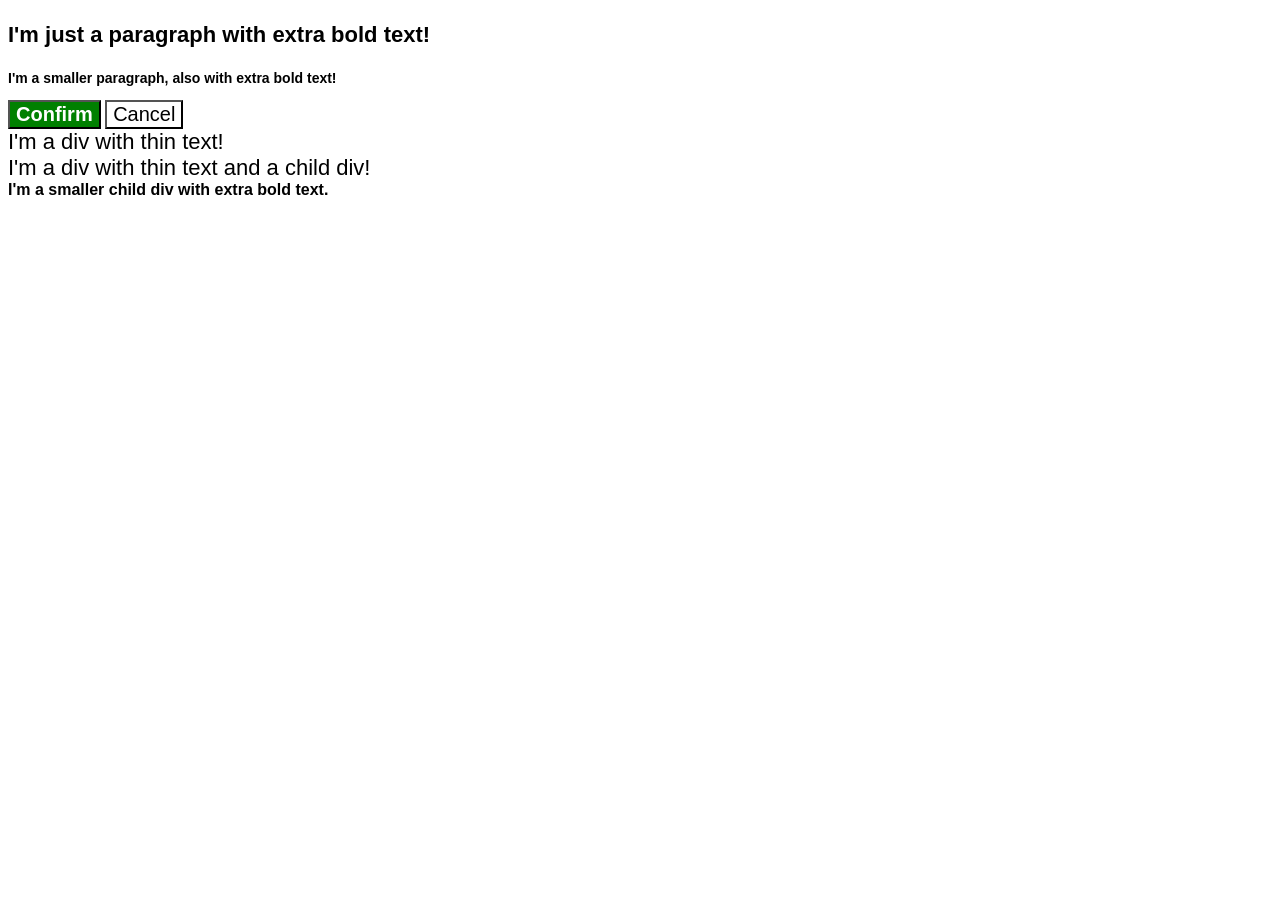
<file: foundations/cascade/01-cascade-fix/index.html>
<!DOCTYPE html>
<html lang="en">
  <head>
    <meta charset="UTF-8">
    <meta http-equiv="X-UA-Compatible" content="IE=edge">
    <meta name="viewport" content="width=device-width, initial-scale=1.0">
    <title>Fix the Cascade</title>
    <link rel="stylesheet" href="style.css">
  </head>
  <body>
    <p class="para">I'm just a paragraph with extra bold text!</p>
    <p class="small-para">I'm a smaller paragraph, also with extra bold text!</p>

    <button id="confirm-button" class="button-confirm">Confirm</button>
    <button id="cancel-button" class="button-cancel">Cancel</button>

    <div class="text">I'm a div with thin text!</div>
    <div class="text">I'm a div with thin text and a child div!
      <div class="child">I'm a smaller child div with extra bold text.</div>
    </div>
  </body>
</html>
</file>
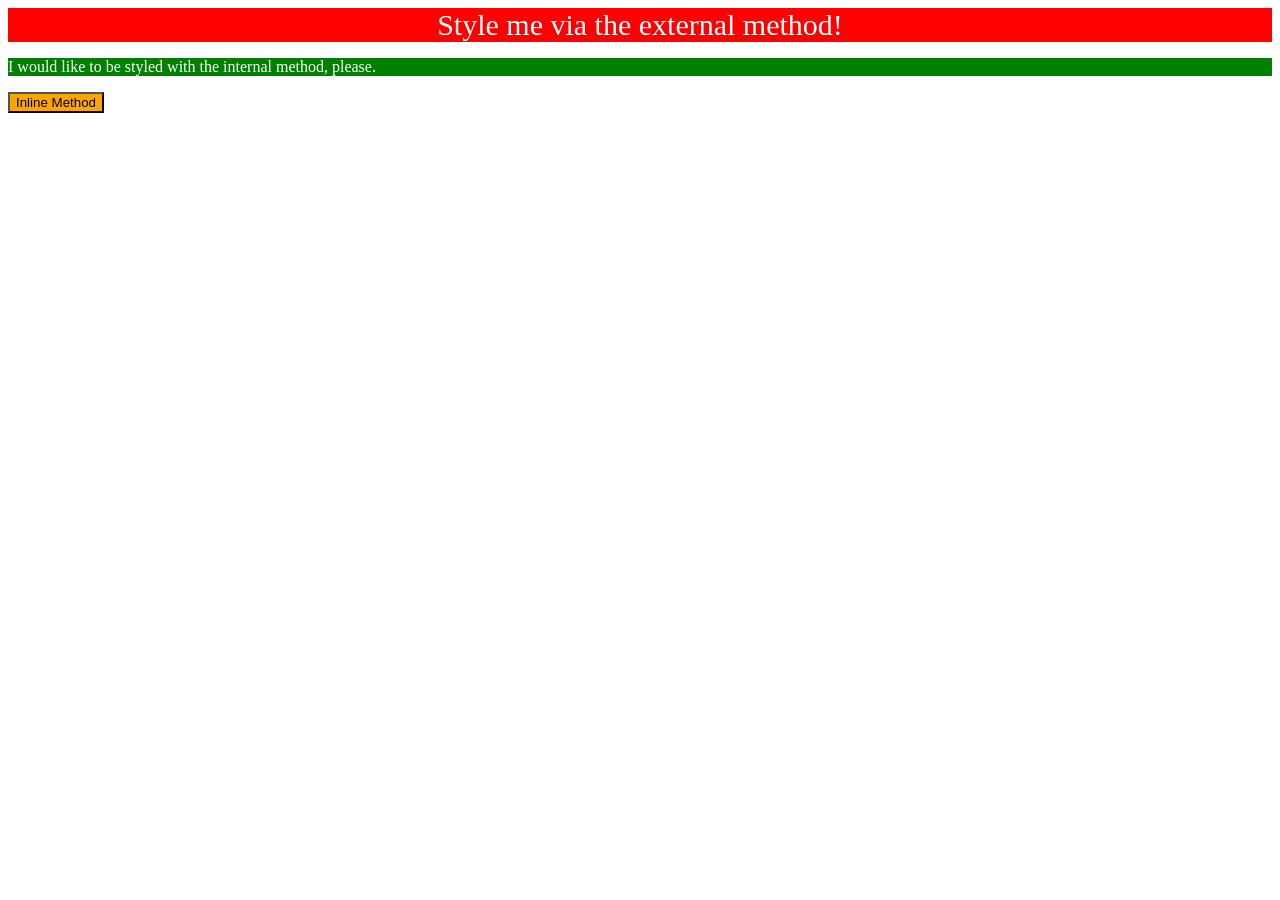
<file: foundations/intro-to-css/01-css-methods/index.html>
<!DOCTYPE html>
<html lang="en">
  <head>
    <meta charset="UTF-8">
    <meta http-equiv="X-UA-Compatible" content="IE=edge">
    <meta name="viewport" content="width=device-width, initial-scale=1.0">
    <link rel="stylesheet" href="style.css">
    <title>Methods for Adding CSS</title>
    <style>
      p{
        background-color: green;
        color: white;
      }
    </style>
  </head>
  <body>
    <div>Style me via the external method!</div>
    <p>I would like to be styled with the internal method, please.</p>
    <button style="background-color: orange;">Inline Method</button>
  </body>
</html>
</file>
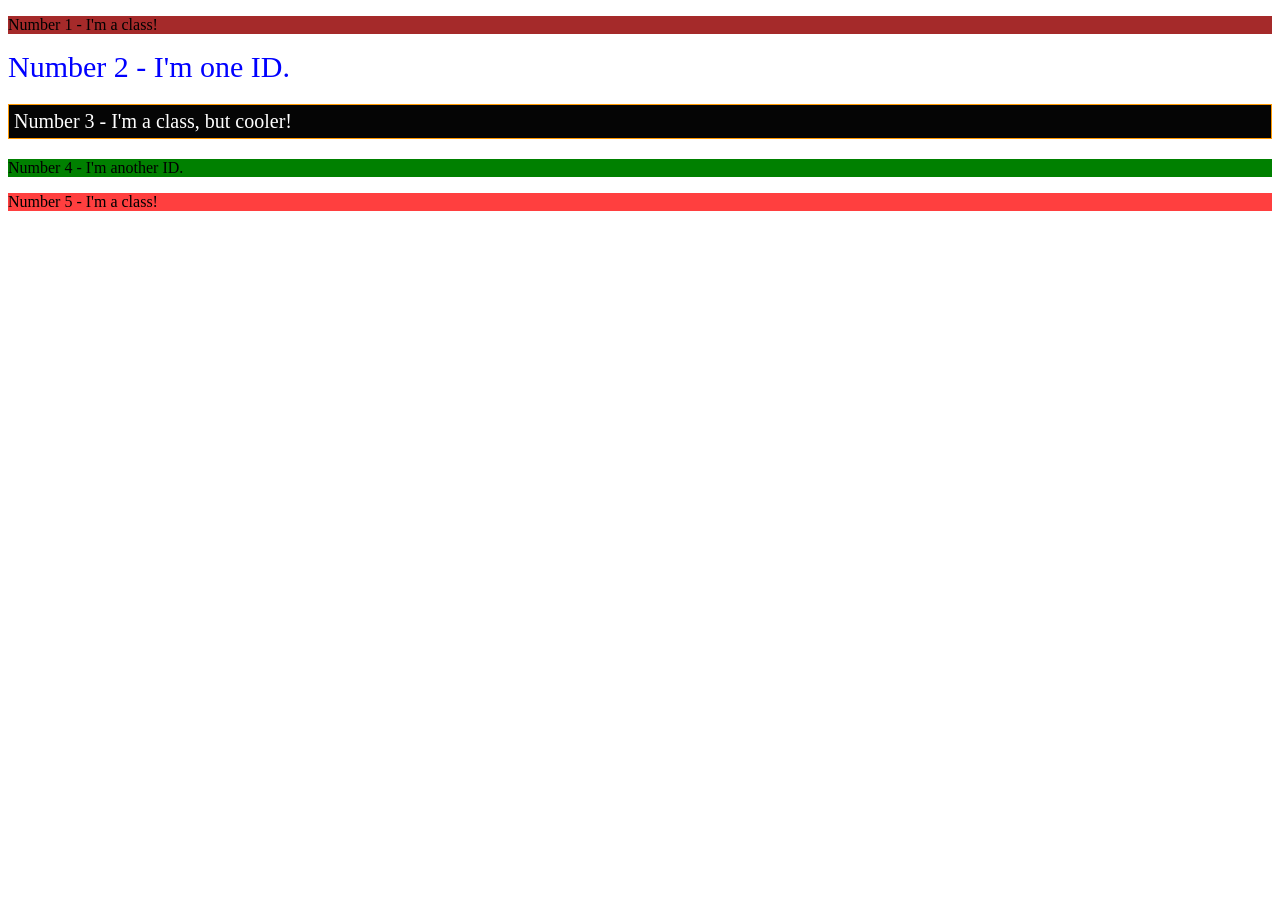
<file: foundations/intro-to-css/02-class-id-selectors/index.html>
<!DOCTYPE html>
<html lang="en">
  <head>
    <meta charset="UTF-8">
    <meta http-equiv="X-UA-Compatible" content="IE=edge">
    <meta name="viewport" content="width=device-width, initial-scale=1.0">
    <title>Class and ID Selectors</title>
    <link rel="stylesheet" href="style.css">
  </head>
  <body>
    <p class="n1">Number 1 - I'm a class!</p>
    <div id="n2">Number 2 - I'm one ID.</div>
    <p class="n3">Number 3 - I'm a class, but cooler!</p>
    <div id="n4">Number 4 - I'm another ID.</div>
    <p class="n5">Number 5 - I'm a class!</p>
  </body>
</html>
</file>
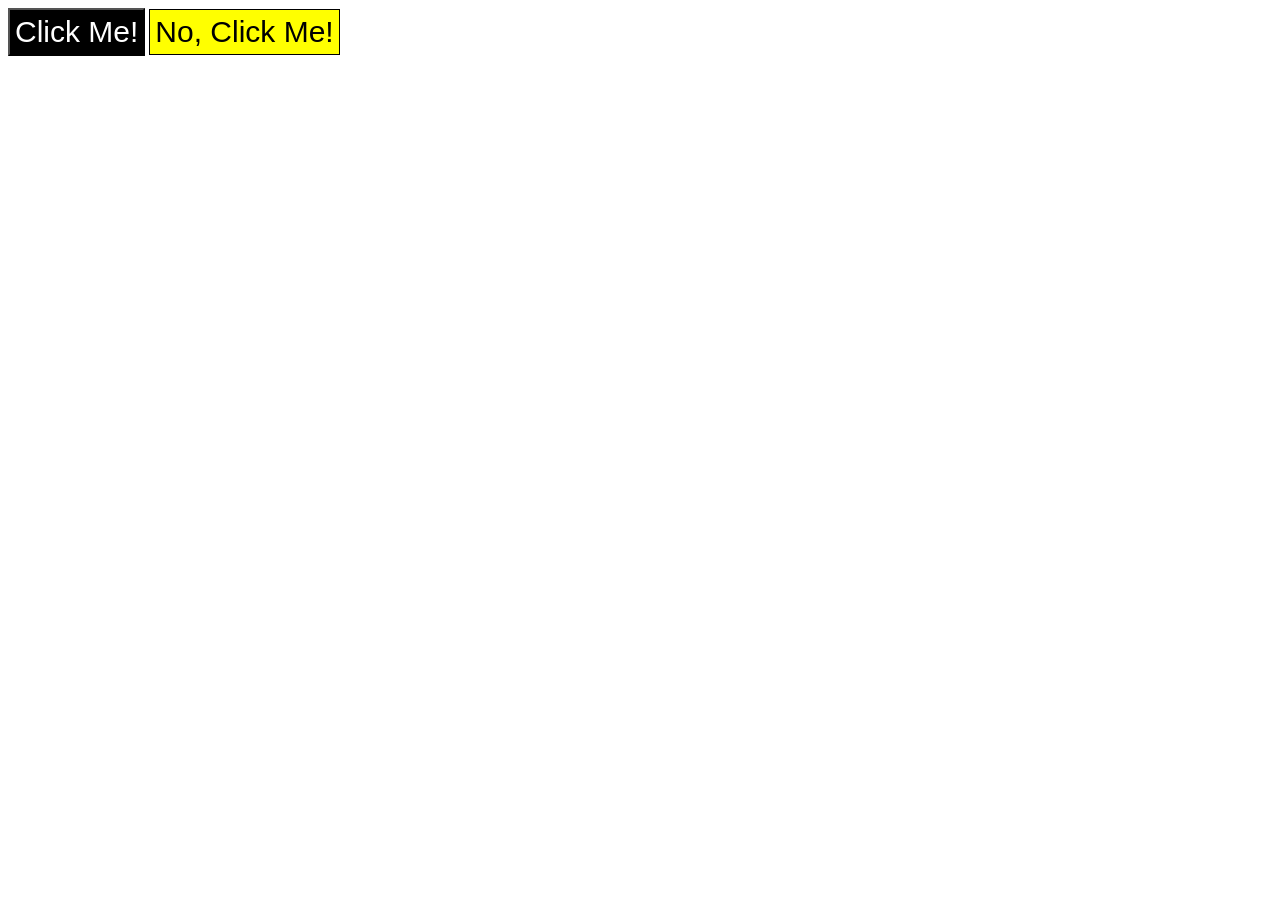
<file: foundations/intro-to-css/03-grouping-selectors/index.html>
<!DOCTYPE html>
<html lang="en">
  <head>
    <meta charset="UTF-8">
    <meta http-equiv="X-UA-Compatible" content="IE=edge">
    <meta name="viewport" content="width=device-width, initial-scale=1.0">
    <title>Grouping Selectors</title>
    <link rel="stylesheet" href="style.css">
  </head>
  <body>
    <button id="clickme">Click Me!</button>
    <button class="clickme">No, Click Me!</button>
  </body>
</html>
</file>
<file: foundations/cascade/01-cascade-fix/style.css>
body {
  font-family: Arial, Helvetica, sans-serif;
}

.para,
.small-para {
  color: hsl(0, 0%, 0%);
  font-weight: 800;
}

.small-para {
  font-size: 14px;
  font-weight: 800;
}

.para {
  font-size: 22px;
}

.button-confirm {
  background-color: green;
  color: white;
  font-weight: bold;
  font-size: 20px;
} 

.button-cancel {
  background-color: rgb(255, 255, 255);
  color: rgb(0, 0, 0);
  font-size: 20px;
}

.child {
  color: rgb(0, 0, 0);
  font-size: 16px;
  font-weight: bold;
}

div.text {
  color: rgb(0, 0, 0);
  font-size: 22px;
  font-weight: 100;
}
</file>
<file: foundations/intro-to-css/01-css-methods/style.css>
div{
    background-color: red;
    color: white;
    text-align: center;
    font-size: 30px;
}
</file>
<file: foundations/intro-to-css/02-class-id-selectors/style.css>
/* Add CSS Styling */
.n1{
    background-color: brown;
}

#n2{
    color: blue;
    font-size: 30px;
}

.n3{
    background-color: rgb(5, 5, 5);
    color: white;
    font-size: 20px;
    padding: 5px;
    border: solid 1px #ff9901;
}

#n4{
    background-color: green;
}

.n5{
    background-color: rgba(255, 0, 0, 0.753);
}
</file>
<file: foundations/intro-to-css/03-grouping-selectors/style.css>
/* Add CSS Styling */
#clickme{
    background-color: black;
    color: white;
    font-size: 30px;
    padding: 5px;
}

.clickme{
    padding: 5px;
    font-size: 30px;
    background-color: yellow;
    border: 1px solid #000;
}
</file>
